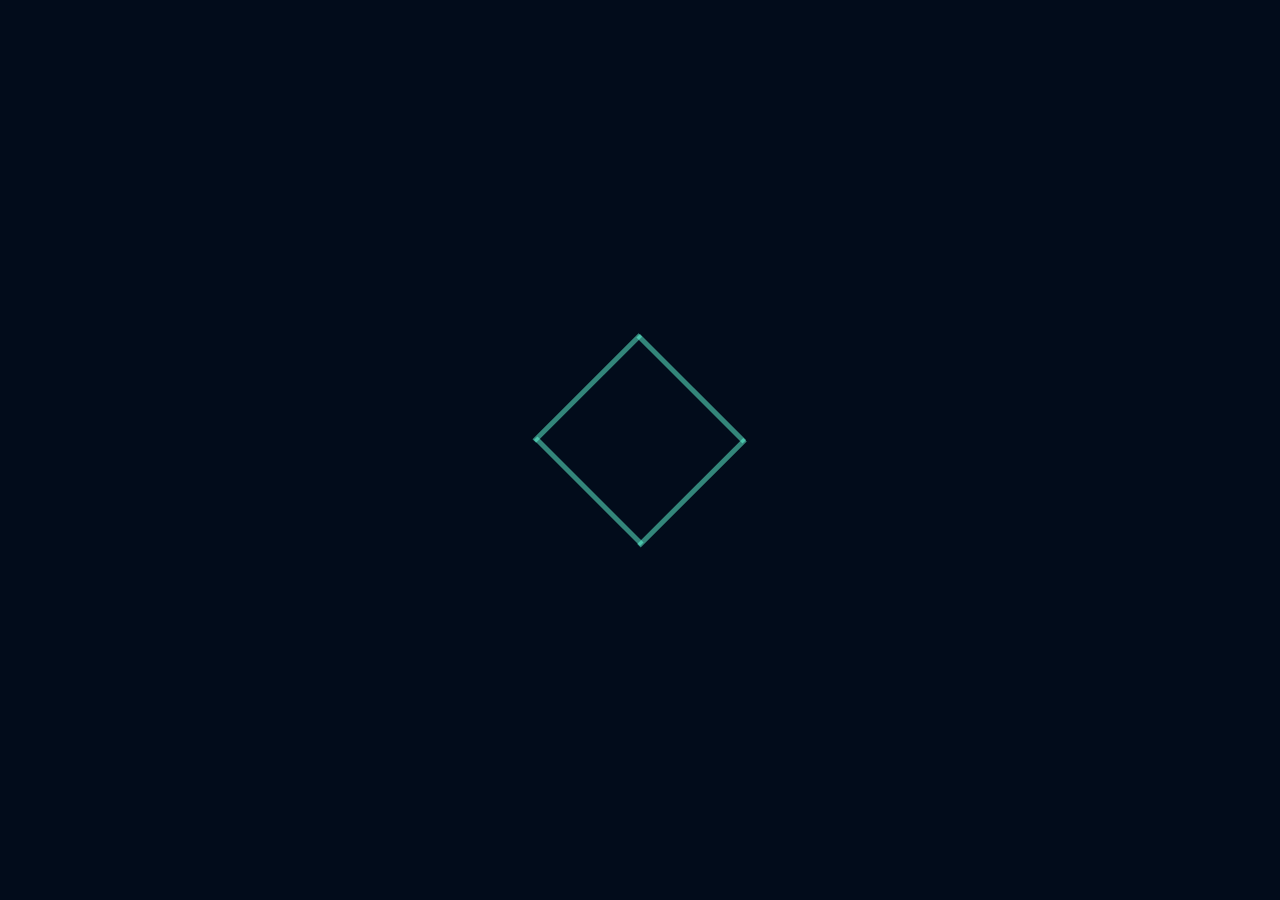
<file: index.html>
<!DOCTYPE html>
<html lang="en">
<head>
    <meta charset="UTF-8">
    <meta name="viewport" content="width=device-width, initial-scale=1.0">
    <title>Victor Hugo</title>
    <link rel="stylesheet" href="./assets/css/page1/main2.css">
    <link rel="icon" href="./assets/img/logo.png">

</head>
<body>
    <div class="container">
        <div class="div">
            <div class="b1 border"></div>
            <div class="b2 border"></div>
            <div class="b3 border"></div>
            <div class="b4 border"></div>
        </div>
        <img src="/assets/img/logo.png">
    </div>

    <script src="/assets/js/index.js"></script>
</body>
</html>
</file>
<file: assets/css/page1/main2.css>
body {
  background-color: #020c1b;
}

div {
  width: 100%;
  height: 96vh;
  display: -webkit-box;
  display: -ms-flexbox;
  display: flex;
  -webkit-box-pack: center;
      -ms-flex-pack: center;
          justify-content: center;
  -webkit-box-align: center;
      -ms-flex-align: center;
          align-items: center;
}

.container .div {
  width: 150px;
  height: 150px;
  -webkit-transform: rotate(45deg);
          transform: rotate(45deg);
  -webkit-transition: all .5s;
  transition: all .5s;
  position: relative;
  background-color: transparent;
}

.border {
  position: absolute;
  height: 5px;
  width: 100%;
  background: rgba(100, 255, 218, 0.5);
  -webkit-transition: all 2s;
  transition: all 2s;
}

.b1 {
  -webkit-transform: translateX(100%);
          transform: translateX(100%);
  top: 0;
  opacity: 0;
}

.b2 {
  /* 2 */
  opacity: 0;
  -webkit-transform: translateX(-100%);
          transform: translateX(-100%);
  bottom: 0;
}

.b3 {
  /* 3 */
  -webkit-transform: rotate(90deg) translateY(-74px) translateX(100%);
          transform: rotate(90deg) translateY(-74px) translateX(100%);
  opacity: 0;
}

.b4 {
  /* 1 */
  -webkit-transform: rotate(90deg) translateY(74px) translateX(-100%);
          transform: rotate(90deg) translateY(74px) translateX(-100%);
  opacity: 0;
}

.translateX {
  -webkit-transform: translateX(0);
          transform: translateX(0);
  opacity: 1;
}

.translateX2 {
  -webkit-transform: rotate(90deg) translateY(74px) translateX(0);
          transform: rotate(90deg) translateY(74px) translateX(0);
  opacity: 1;
}

.translateX3 {
  -webkit-transform: rotate(90deg) translateY(-74px) translateX(0);
          transform: rotate(90deg) translateY(-74px) translateX(0);
  opacity: 1;
}

div img {
  width: 100px;
  height: 100px;
  position: absolute;
  -webkit-transition: all 1s;
  transition: all 1s;
  -webkit-transform: scale(0);
          transform: scale(0);
}

.scale {
  -webkit-transform: scale(1);
          transform: scale(1);
}
/*# sourceMappingURL=main2.css.map */
</file>
